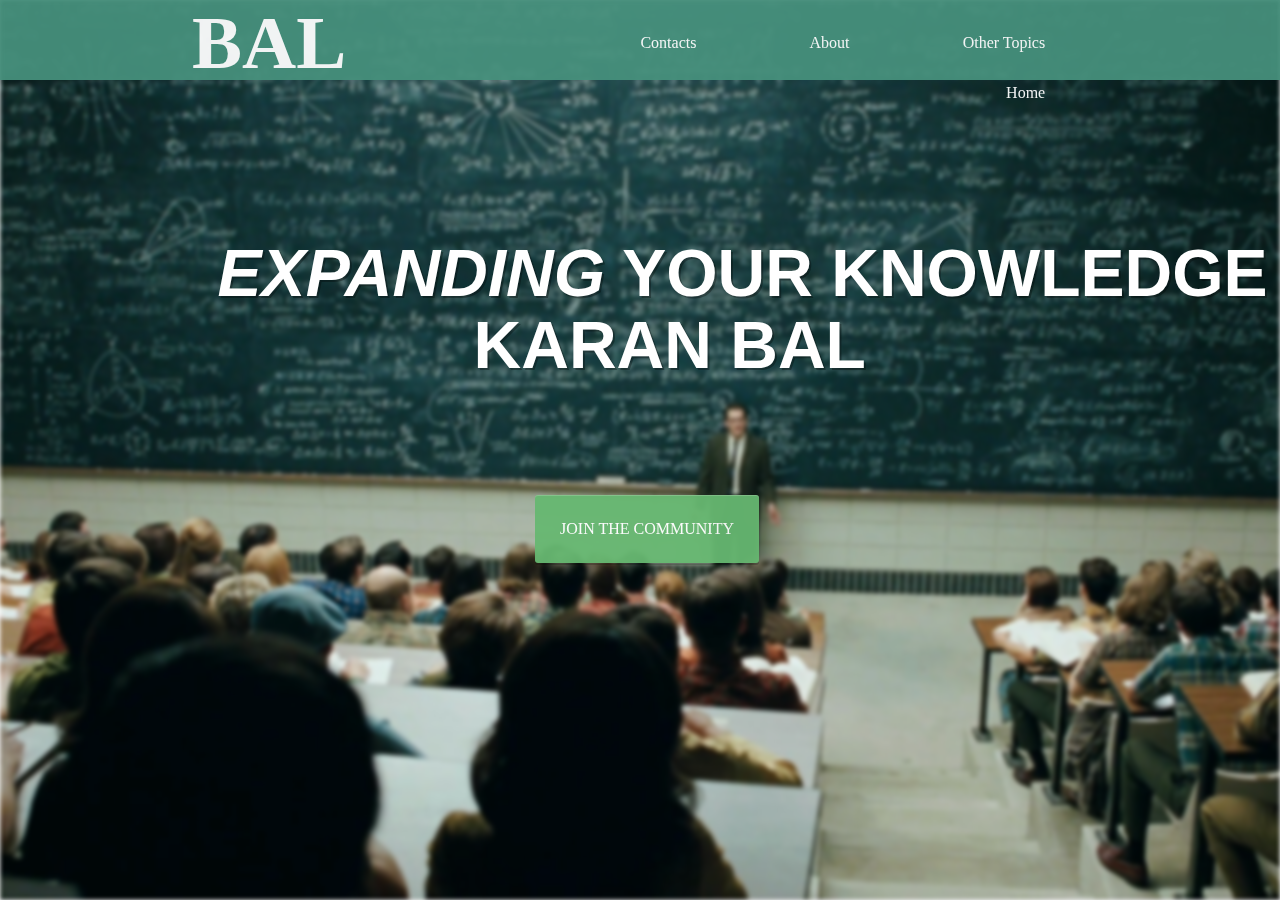
<file: index.html>
<!DOCTYPE html>
<html lang="en">
<head>
	<meta charset="UTF-8">
	<title>BAL | Home Page</title>

	<meta name="viewport" content="width=device-width,initial-scale= 1.0" />
	<link rel="stylesheet" type="text/css" href="main.css">
</head>

<body class="indexbody">
	<div class ="background-image-body"></div>
<div class="header"> 	

<div class="container">

	<div class="logo">
		<h1><a href="#" class="logo">BAL</a></h1>
	</div>

	<div class="nav">
			<ul>
				<li><a href="#">Other Topics</a></li>
				<li><a href="about.html">About</a></li>
				<li><a href="contacts.html">Contacts</a></li>
				<li><a href="#">Home</a></li>
			</ul>
		</div>
	</div>
</div>


<div class="container">
<div class="content3">
<h2><em>EXPANDING</em> YOUR KNOWLEDGE<h2>
</div>
</div>


<div class="container">
<div class="content4">
<h2>KARAN BAL<h2>
</div>
</div>


<div class="container">
<a href="contacts.html" class="primarybutton" data-toggle="modal" data-target="#modalForm">JOIN THE COMMUNITY</a> 
</div>


</body>



</body>





</html>
</file>
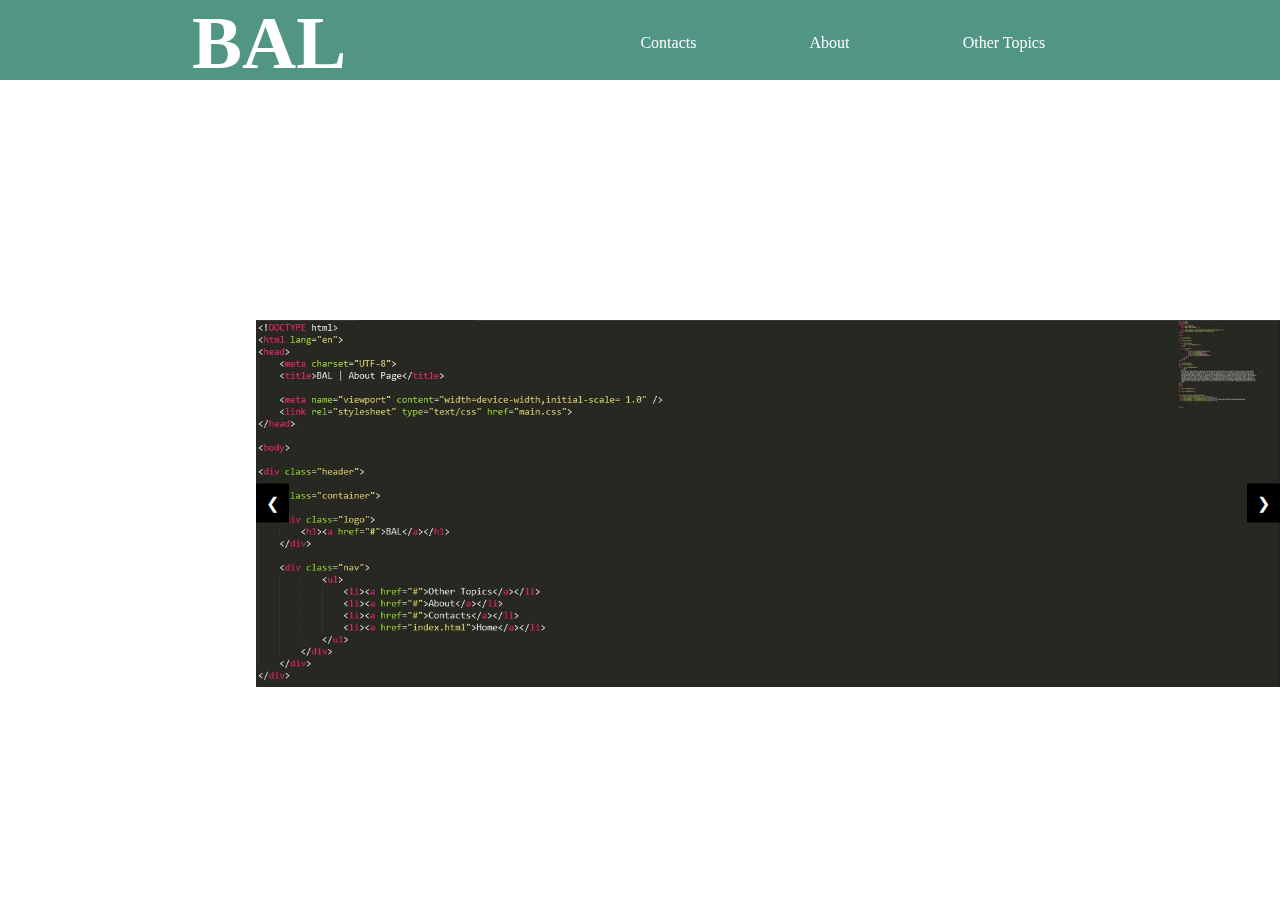
<file: about.html>
<!DOCTYPE html>
<html lang="en">
<head>
	<meta charset="UTF-8">
	<title>BAL | Home Page</title>

	<meta name="viewport" content="width=device-width,initial-scale= 1.0" />
	<link rel="stylesheet" type="text/css" href="main.css">
</head>

<body class="aboutbody">

<div class="header"> 	

<div class="container">

	<div class="logo">
		<h1><a href="#" class="logo">BAL</a></h1>
	</div>

	<div class="nav">
			<ul>
				<li><a href="#">Other Topics</a></li>
				<li><a href="about.html">About</a></li>
				<li><a href="contacts.html">Contacts</a></li>
				<li><a href="index.html">Home</a></li>
			</ul>
		</div>
	</div>
</div>





<div class="content2">
<div class="container">
  <img class="mySlides" src="images/slider1.JPG" style="width:100%">
  <img class="mySlides" src="images/slider2.JPG" style="width:100%">
  <img class="mySlides" src="images/slider3.JPG" style="width:100%">
  <img class="mySlides" src="images/slider4.JPG" style="width:100%">
  <img class="mySlides" src="images/slider5.JPG" style="width:100%">

<a href = "#" class="w3-btn-floatingleft" onclick="plusDivs(-1)">&#10094;</a>
<a href ="#" class="w3-btn-floatingright" onclick="plusDivs(1)">&#10095;</a>

 </div>
 </div>


<script>

var slideIndex = 1;
showDivs(slideIndex);

function plusDivs(n) {
  showDivs(slideIndex += n);
}

function showDivs(n) {
  var i;
  var x = document.getElementsByClassName("mySlides");
  if (n > x.length) {slideIndex = 1}
  if (n < 1) {slideIndex = x.length}
  for (i = 0; i < x.length; i++) {
     x[i].style.display = "none";
  }
  x[slideIndex-1].style.display = "block";
}

</script>







</body>
</file>
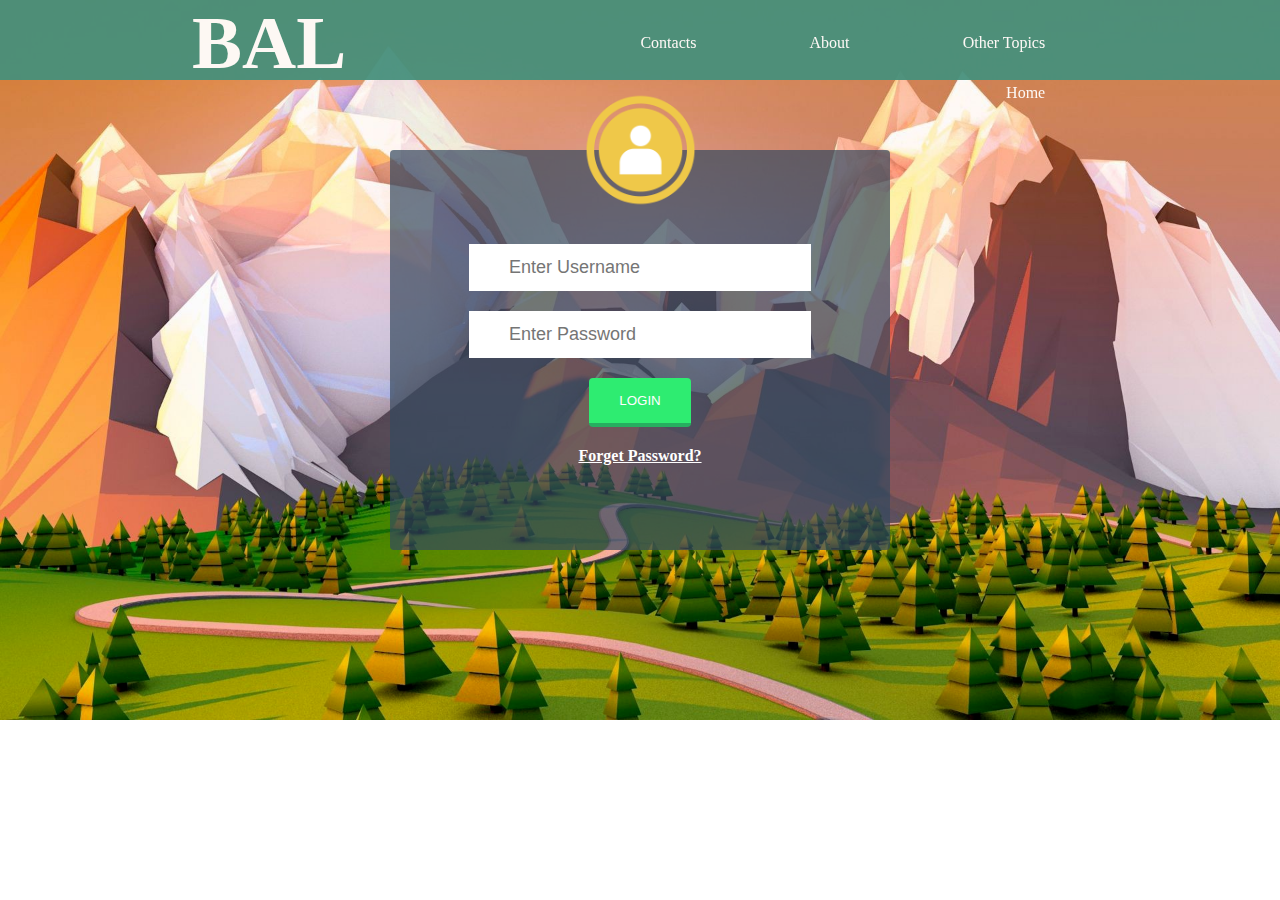
<file: contacts.html>
<!DOCTYPE html>
<html lang="en">
<head>
	<meta charset="UTF-8">
	<title>BAL | Contact Page</title>

	<meta name="viewport" content="width=device-width,initial-scale= 1.0" />
	<link rel="stylesheet" type="text/css" href="main.css">
</head>

<body class="contactsbody">

<div class="header"> 	

<div class="container">

	<div class="logo">
		<h1><a href="#" class="logo">BAL</a></h1>
	</div>

	<div class="nav">
			<ul>
				<li><a href="#">Other Topics</a></li>
				<li><a href="about.html">About</a></li>
				<li><a href="contacts.html">Contacts</a></li>
				<li><a href="index.html">Home</a></li>
			</ul>
		</div>
	</div>
</div>


<div class="containercontact">
	<img src="images/icon.png">
	<form>
		<div class="form-input">
			<input type="text" name="username"
			placeholder="Enter Username">
		</div>


		<div class="form-input">
			<input type="password" 
			name="password" placeholder="Enter Password">
		</div>
		<input type="submit" name="submit" value="LOGIN" class="btn-login">
		<div class="forget">
		<strong><u><a href="#">Forget Password?</a></u></strong>
		</div>
	</form>
</div>











</body>
</file>
<file: main.css>
.indexbody {
	margin: auto;
	width: 100%;
}

.background-image-body {
position: fixed;
left: 0;
right: 0;
display: block;
background: url("images/background.png") no-repeat center center fixed; 
  -webkit-background-size: cover;
  -moz-background-size: cover;
  -o-background-size: cover;
  background-size: cover;
  width: 100%;
  height: 100%;
-webkit-filter: blur(2px);
  filter: blur(2px);
}


.container {
	position: 960px;
	margin: 0 auto !important;
	min-width: 960px
}

.header {
	width: 100%;
	background: #46907c;
    top: 0%;
	position: fixed;
	height: 80px;
	min-height: 60px; 
	opacity: .94;
}

.nav > ul > li {
	list-style: none;
	float: right;
	margin-left: 8%;
	padding-top: 0%;
}

.nav {
	float: right;	
	width: 55%;
	position: absolute;
	right: 16%;
	top: 2%;
}

a {
	color: white;	
	text-decoration: none;
}

.logo {
	float: left;	
	font-family: Georgia;
	font-weight: bold;
	font-size: 75px;
	position: absolute;
	left: 15%;
	top: 0%;
	padding: 0 0 0 0;
}

.nav > ul > li > a:hover {
	background-color: #4dceac;
	-webkit-transform: scale(1.1);
        -ms-transform: scale(1.1);
        transform: scale(1.1);
    transition: 0.2s ease;
}

.nav > ul > li > a {
	display:block;	
	padding: 16px 30px;
}


.content2 {
	position: absolute;
	top: 320px;
	left: 20%;	
}

.w3-btn-floatingleft{
	position: absolute;
	left: 0%;
	transform: translate(0%,-50%);
	background: black;
	top: 50%;
	padding: 10px;
}

.w3-btn-floatingright{
	position: absolute;
	right: 0%;
	transform: translate(0%,-50%);
	background: black;
	top: 50%;
	padding: 10px;
}

.logo:hover {
	color: #16ca9a; 
}

.content3 {
	position: absolute;
	font-size: 44px;
	color: white;
	left: 17%;
	top: 20%;
	text-shadow: 2px 2px 0 rgba(0, 0, 0, 0.3);
	font-family: "ProximaNova", "Helvetica Neue", Helvetica, Arial, sans-serif;
	box-sizing: border-box;
}

.content4 {
	position: absolute;
	font-size: 44px;
	color: white;
	left: 37%;
	top: 28%;
	text-shadow: 2px 2px 0 rgba(0, 0, 0, 0.3);
	font-family: "ProximaNova", "Helvetica Neue", Helvetica, Arial, sans-serif;
	box-sizing: border-box;

}

.primarybutton {
	background-color: #67b871;
	position: absolute;
	left: 41.8%;
	top: 55%;
	opacity: 0.95;
	box-shadow: 0 2px 0 rgba(0, 0, 0, 0.21), inset 0 1px 0 rgba(255, 255, 255, 0.2);
	border: none;
	border-radius: 3px;
	background-clip: padding-box;
	background-image: none;
	padding: 25px;
	border-image-repeat: stretch;
}

.primarybuttom:hover {
	background-color: #4dca5d;
}

.contactsbody {
	margin: auto;
	width: 100%;
	background-image: url("images/contactsback.png");
	background-repeat: no-repeat; 	
	background-size: cover;
	background-size: 100%;
}

.aboutbody {
	margin: auto;
	width: 100%;
}

.containercontact {
	width: 500px;
	height: 400px;
	text-align: center;
	margin: 0 auto;
	background-color: rgba(52, 73, 94, 0.7);
	border-radius: 4px;
	margin-top: 150px;
}

.containercontact > img {
	width: 120px;
	height: 120px;
	margin-top: -60px;
	margin-bottom: 30px;
}

input[type="text"],input[type="password"] {
	height:45px;
	width: 300px;
	font-size: 18px;
	margin-bottom: 20px;
	background-color: #fff;
	padding-left: 40px;
	border: none;
}

.btn-login {
	padding: 15px 30px;
	color: #fff;
	background-color: #2EEC71;
	border: none;
	border-radius: 4px;
	border-bottom: 4px solid #27AE60;
	margin-bottom: 20px;
	cursor: pointer;
}

.forget {
	color: #fff;
}
</file>
